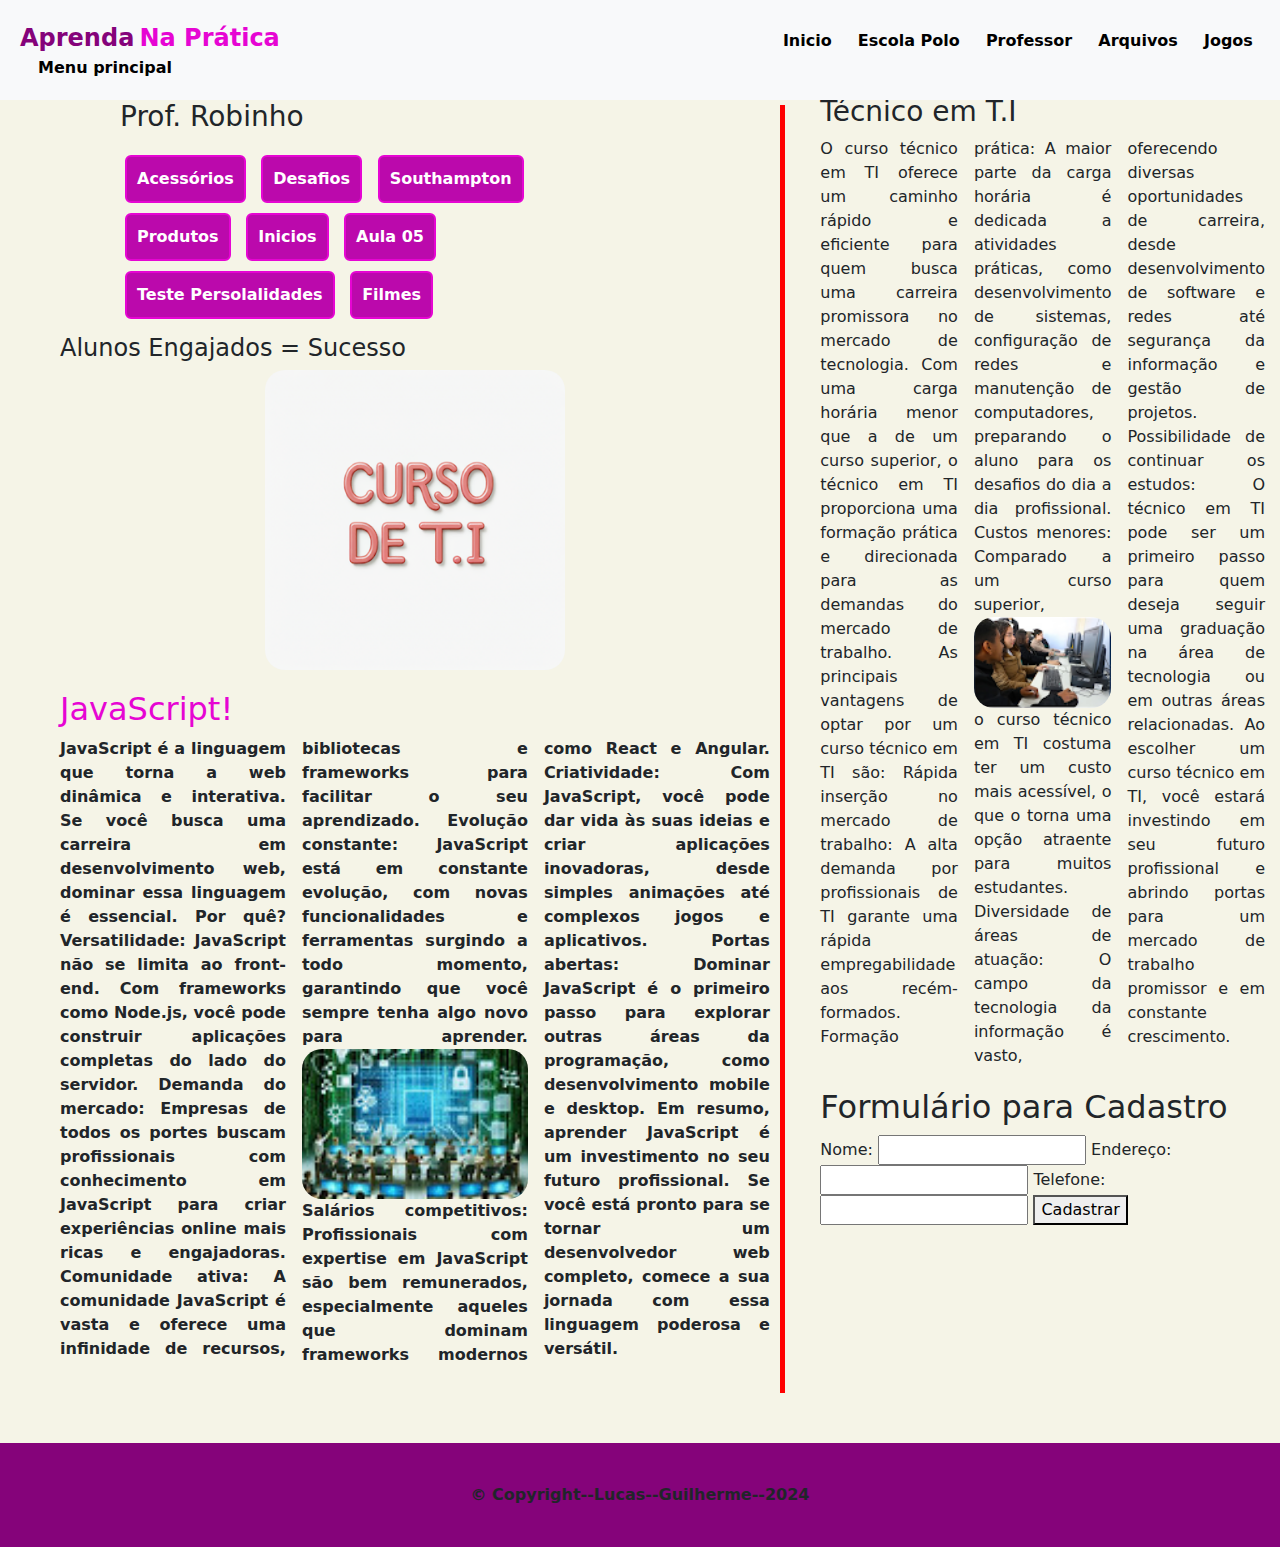
<file: index.html>
<!DOCTYPE html>
<html lang="Pt-Br">

<head>
    <meta charset="UTF-8">
    <meta name="viewport" content="width=device-width, initial-scale=1.0">
    <title>Aula de Front-End</title>

    <link href="https://cdn.jsdelivr.net/npm/bootstrap@5.3.3/dist/css/bootstrap.min.css" rel="stylesheet"
        integrity="sha384-QWTKZyjpPEjISv5WaRU9OFeRpok6YctnYmDr5pNlyT2bRjXh0JMhjY6hW+ALEwIH" crossorigin="anonymous">
    <script src="https://cdn.jsdelivr.net/npm/bootstrap@5.3.3/dist/js/bootstrap.bundle.min.js"
        integrity="sha384-YvpcrYf0tY3lHB60NNkmXc5s9fDVZLESaAA55NDzOxhy9GkcIdslK1eN7N6jIeHz"
        crossorigin="anonymous"></script>

    <link rel="stylesheet" href="css/style5.css">

</head>

<body>

    <header class="bg-light header">
        <section>
            <span class="span-1">Aprenda</span>
            <span class="span-2">Na Prática</span>

            <section class="links">
                <a href="index.html">Inicio</a>
                <a href="Polo.html">Escola Polo</a>
                <a href="Professor.html">Professor</a>
                <a href="Arquivos.html">Arquivos</a>
                <a href="Exemplos.html">Jogos</a>
                <a href="index.html">Menu principal</a>
            </section>
        </section>
    </header>

    <main>

        <div class="secao-1">
            <div>
            <section class="secao-1">
                <h3>Prof. Robinho</h3>
                <p></p>
                <a href="https://lc22052008.github.io/acessorios/acessorios.html" class="btn btn-info link-a-1">Acessórios
                    </a>
                <a href="https://lc22052008.github.io/desafio-lucas/index.html" class="btn btn-info link-a-1">Desafios
                    </a>
                <a href="https://lc22052008.github.io/lucas/bootstrap.html" class="btn btn-info link-a-1">Southampton
                    </a>
                <a href="https://lc22052008.github.io/Acess-rioss/produtos" class="btn btn-info link-a-1">Produtos
                    </a>
                <a href="https://lc22052008.github.io/Acess-rios/inicios.html" class="btn btn-info link-a-1">Inicios
                    </a>
                <a href="https://lc22052008.github.io/AULA.05/aula05.html" class="btn btn-info link-a-1">Aula 05
                    </a>
                <a href="https://www.16personalities.com/br/teste-de-personalidade" class="btn btn-info link-a-1">Teste Persolalidades</a>
                <a href="https://lc22052008.github.io/filmes/filmes.html" class="btn btn-info link-a-1">Filmes</a>

            </section>
            </div>


            <div>
                <h4>Alunos Engajados = Sucesso</h4>
                <div class="slideshow-container">
                    <img class="mySlides" src="imagem/img1.png">
                    <img class="mySlides" src="imagem/img2.png">
                    <img class="mySlides" src="imagem/img3.png">
                    <img class="mySlides" src="imagem/img4.png">
                    <img class="mySlides" src="imagem/img5.png">

                    <script>
                        let slideIndex = 0;
                        showSlides();
        
                        function showSlides() {
                        let i;
                        let slides = document.getElementsByClassName("mySlides");
                        for (i = 0; i < slides.length; i++) {
                            slides[i].style.display = "none";
                        }
                            slideIndex++;
                        if
                            (slideIndex > slides.length) {slideIndex = 1}
                            slides[slideIndex-1].style.display = "block";
                            setTimeout(showSlides, 2000); // Muda a imagem a cada 2 segundos  
                        }
        
                        function mostrarMensagem() {
                            document.getElementById("mensagem").textContent = "Cadastro realizado com sucesso!";
                        }
                    </script>
                </div>
            </div>


            <div>
                <h2>JavaScript!</h2>
                <p class="texto">
                    JavaScript é a linguagem que torna a web dinâmica e interativa.
                    Se você busca uma carreira em desenvolvimento web, dominar essa linguagem é essencial. Por quê?
                    Versatilidade: JavaScript não se limita ao front-end. Com frameworks como Node.js,
                    você pode construir aplicações completas do lado do servidor.
                    Demanda do mercado: Empresas de todos os portes buscam profissionais com conhecimento em JavaScript
                    para criar
                    experiências online mais ricas e engajadoras. Comunidade ativa: A comunidade JavaScript é vasta e
                    oferece
                    uma infinidade de recursos, bibliotecas e frameworks para facilitar o seu aprendizado.
                    Evolução constante: JavaScript está em constante evolução, com novas funcionalidades e ferramentas
                    surgindo
                    a todo momento, garantindo que você sempre tenha algo novo para aprender.
                    <img class="img2" src="imagem/img6.jpeg">
                    Salários competitivos: Profissionais com expertise em JavaScript são bem remunerados,
                    especialmente aqueles que dominam frameworks modernos como React e Angular.
                    Criatividade: Com JavaScript, você pode dar vida às suas ideias e criar aplicações inovadoras,
                    desde simples animações até complexos jogos e aplicativos.
                    Portas abertas: Dominar JavaScript é o primeiro passo para explorar outras áreas da programação,
                    como desenvolvimento mobile e desktop.
                    Em resumo, aprender JavaScript é um investimento no seu futuro profissional. Se você está pronto
                    para
                    se tornar um desenvolvedor web completo, comece a sua jornada com essa linguagem poderosa e
                    versátil.
                </p>
            </div>
        </div>



            <div class="linha-divisoria"></div>

        <div class="secao-2">

                <div>
                    <h3>Técnico em T.I</h3>
                    <p class="texto">
                        O curso técnico em TI oferece um caminho rápido e eficiente para quem busca
                        uma carreira promissora no mercado de tecnologia. Com uma carga horária menor que a de
                        um curso superior, o técnico em TI proporciona uma formação prática e direcionada para
                        as demandas do mercado de trabalho.

                        As principais vantagens de optar por um curso técnico em TI são:

                        Rápida inserção no mercado de trabalho: A alta demanda por profissionais de TI garante
                        uma rápida empregabilidade aos recém-formados.
                        Formação prática: A maior parte da carga horária é dedicada a atividades práticas, como
                        desenvolvimento de sistemas, configuração de redes e manutenção de computadores,
                        preparando o aluno para os desafios do dia a dia profissional.
                        Custos menores: Comparado a um curso superior,<img class="img2" src="imagem/img2.png">
                        o
                        curso técnico em TI costuma ter um custo mais acessível, o que o torna uma
                        opção atraente para muitos estudantes.
                        Diversidade de áreas de atuação: O campo da tecnologia da informação é vasto, oferecendo
                        diversas oportunidades de carreira, desde desenvolvimento de software e redes até
                        segurança da informação e gestão de projetos.
                        Possibilidade de continuar os estudos: O técnico em TI pode ser um primeiro passo para
                        quem deseja seguir uma graduação na área de tecnologia ou em outras áreas relacionadas.
                        Ao escolher um curso técnico em TI, você estará investindo em seu futuro profissional e
                        abrindo portas para um mercado de trabalho promissor e em constante crescimento.
                    </p>
                </div>
           

                <form id="cadastroForm">
                <h2>Formulário para Cadastro</h2>
                <label for="nome">Nome:</label>
                <input type="text" id="nome" name="nome" required>
                <label for="endereco">Endereço:</label>
                <input type="text" id="endereco" name="endereco" required>
                <label for="telefone">Telefone:</label>
                <input type="tel" id="telefone" name="telefone" required>
                <button type="button" onclick="mostrarMensagem()">Cadastrar</button>
                <p id="mensagem"></p>

                </form>
        </div>


    </main>

</body>

<footer>
© Copyright--Lucas--Guilherme--2024
</footer>


</html>
</file>
<file: css/style5.css>
body{
    background-color: rgb(245, 244, 231);
}

main{
    display: flex;
    padding-top: 80px;
}

.header{
    padding: 20px;
    position:fixed ;
    width: 100%;
    z-index: 1;
}

.links{
    display: inline;
    margin-left: 480px;
}

.botoes{
    display: inline;
    margin-left: 480px;
}

.links a{
    margin-left: 15px;
    text-decoration: none;
    font-weight: bold;
    color: black;
    padding: 3px;
}

.links a:hover{
    color: #e605d3;
    border-top: 2px solid #e605d3;
    border-bottom: 2px solid #e605d3;
}

.link-a-1{
    background-color: #bb09ac;
    border: #e605d3 solid 2px;
    color: white;
    font-weight: bold;
    padding: 10px;
    margin: 5px;
}

.link-a-2{
    background-color: transparent;
    border: #e605d3 solid 2px;
    font-weight: bold;
    padding: 5px;
}

.span-1, .span-2{
    font-weight: bold;
    font-size: x-large;
}

.span-1{
    color:#85037a ;
}

.span-2{
    color: #e605d3;
}

footer {
    text-align: center;
    font-weight: bold;
    background-color: rgb(255, 255, 255);
    width: 100%;
    margin: 50px 0 0 0;
    padding: 40px;
}

.secao-1{
    width: 66%;
    margin-left: 50px;
    height: 100hv;
    padding: 10px;
}

.secao-2{
    width: 40%;
    margin-left:0px ;
    margin-bottom: 100px;
    padding: 15px;
    height: 100hv;
}



h2{
    margin-top: 20px;
}

.secao-4{
    width: 500px;
    margin-left: 50px;
    margin-top: 50px;
}

.linha-divisoria{
    width: 0.5%;
    background-color: red;
    height: 100hv;
    margin-top: 25px;
    margin-right: 20px;
}

.container{
    display: flex;
    flex-direction: column;
    height: 100vh;
}

.secao-1 {

    font-weight: bold;
}

.secao-1 h2{
    font-weight: lighter;
    color: #e605d3;
}

.mySlides{
    width: 300px;
    height: 200;
    border-radius: 20px;
    margin: o auto;
}

img {
    width: 100;
    border-radius:20px;
}

img{
    width: 400px;
    margin: 0 auto;
}

.img img{
    width: 70%;
    border-radius: 100%;
}

.tabela{
    padding: 20px;
}

.img-col{
    width: 20%;
    border-radius: 100%;
}
.slideshow-container{
    max-width: 1000px;
    position:relative;
    margin: auto;
    
}
.campobox{
    width: 33%;
}
.texto{
    columns: 3;
    text-align: justify;
}

.img2{
    width: 100%;

}

footer{
    background-color: #85037a;
}
</file>
